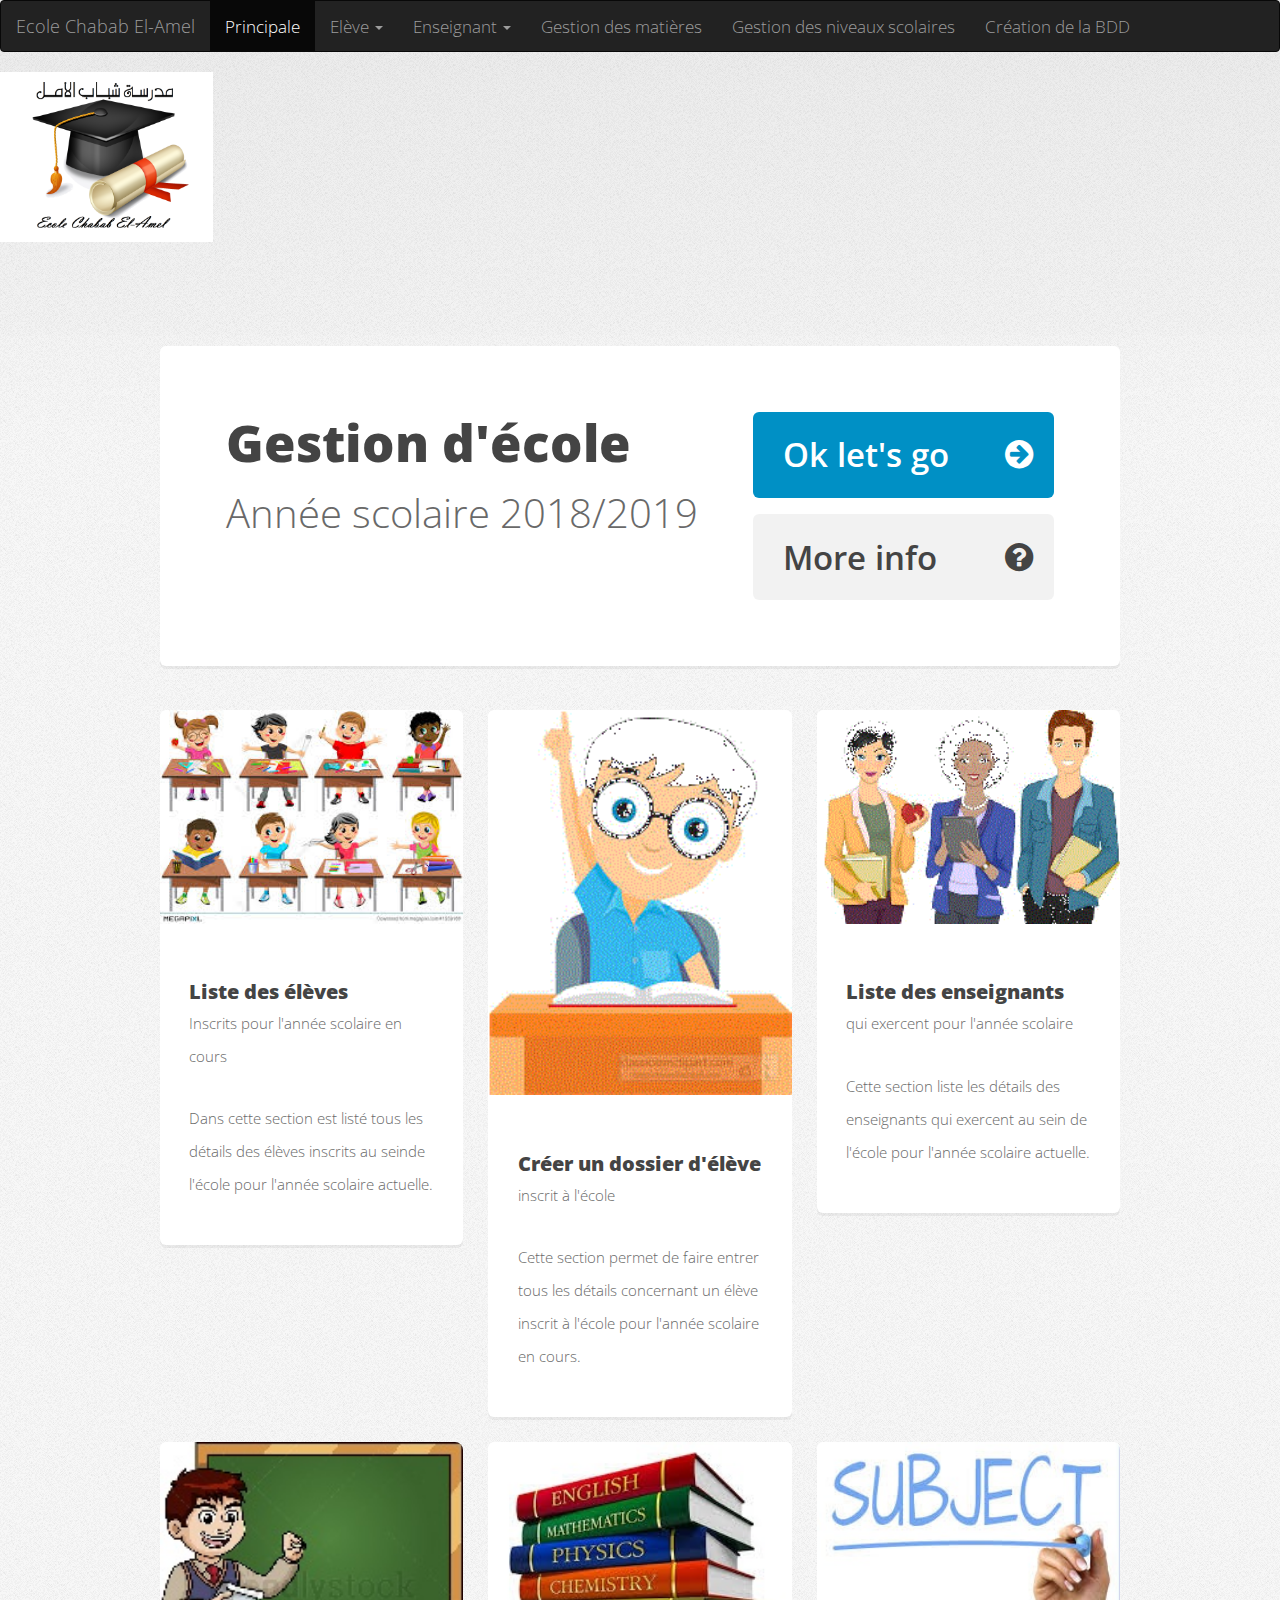
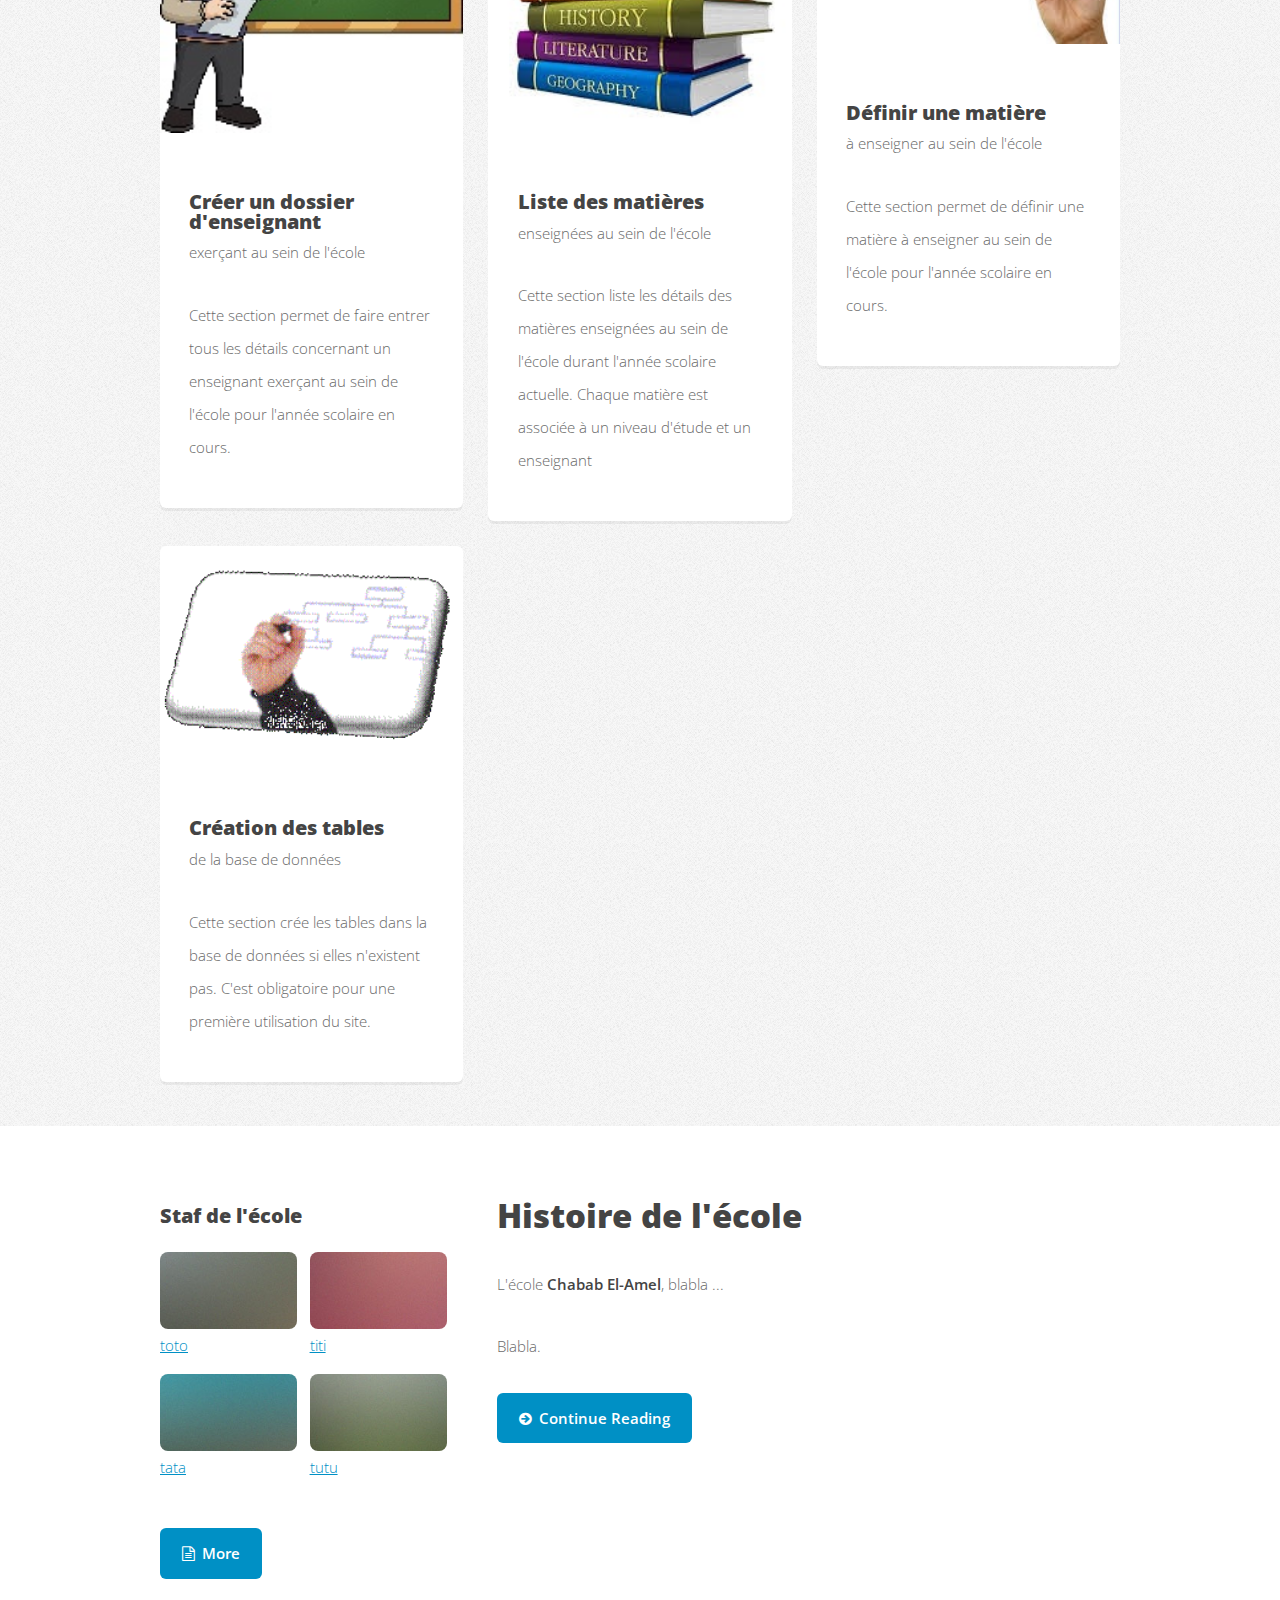
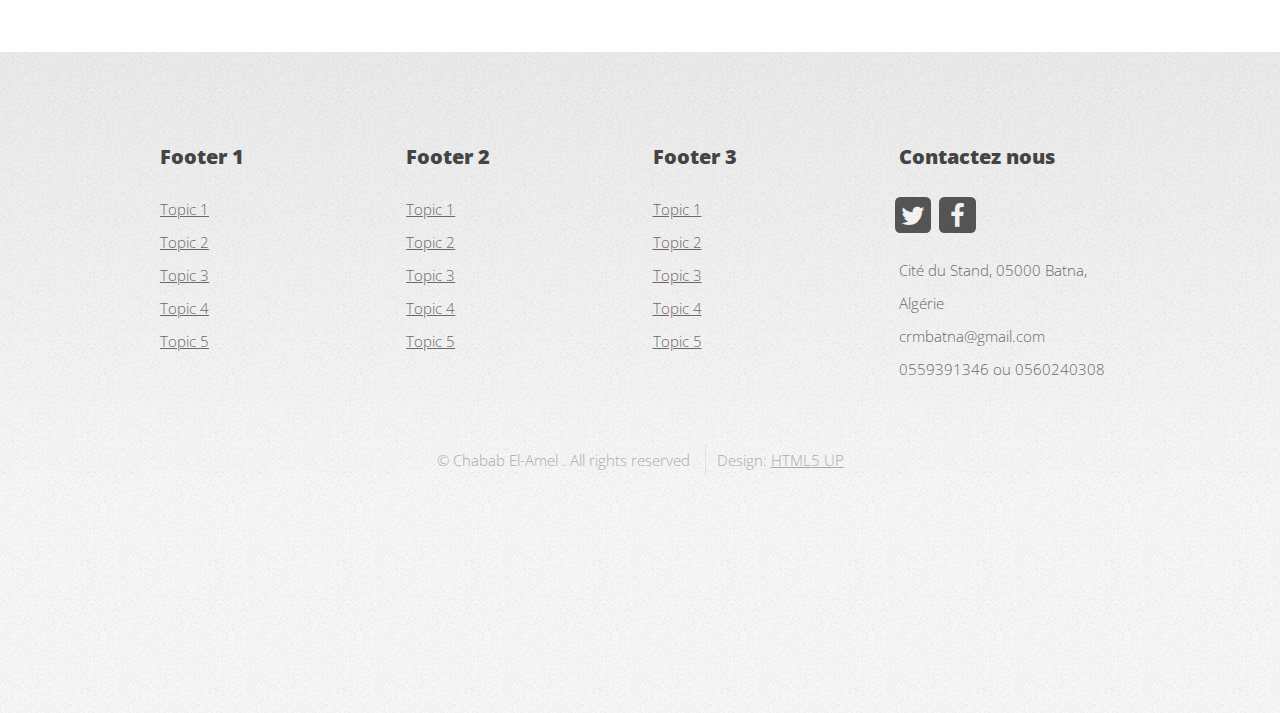
<file: WebContent/index.html>
<!DOCTYPE HTML>
<!--
	Verti by HTML5 UP
	html5up.net | @ajlkn
	Free for personal and commercial use under the CCA 3.0 license (html5up.net/license)
-->
<html>
<head>
<title>Gestion d'une école privée</title>
<meta charset="utf-8" />
<meta name="viewport"
	content="width=device-width, initial-scale=1, user-scalable=no" />
<link rel="stylesheet" href="assets/css/main.css" />

</head>
<body class="is-preload homepage">
	<div id="page-wrapper">

		<!-- Header section is defined in another file -->
		<iframe height="335px" width="100%" src="header.html" overflow="auto" name="iframe_logo"></iframe>

		<!-- Banner -->
		<div id="banner-wrapper">
			<div id="banner" class="box container">
				<div class="row">
					<div class="col-7 col-12-medium">
						<h2>Gestion d'école</h2>
						<p>Année scolaire <span id="SchoolYear">2018/2019</span></p>
					</div>
					<div class="col-5 col-12-medium">
						<ul>
							<li><a href="#"
								class="button large icon fa-arrow-circle-right">Ok let's go</a></li>
							<li><a href="#"
								class="button alt large icon fa-question-circle">More info</a></li>
						</ul>
					</div>
				</div>
			</div>
		</div>

		<!-- Features -->
		<div id="features-wrapper">
			<div class="container">
				<div class="row">
					<div class="col-4 col-12-medium">

						<!-- Box -->
						<section class="box feature">
							<a href="list_students.jsp" class="image featured"><img
								src="images/list_students.png" alt="" /></a>
							<div class="inner">
								<header>
									<h2>Liste des élèves</h2>
									<p>Inscrits pour l'année scolaire en cours</p>
								</header>
								<p>Dans cette section est listé tous les détails des
									élèves inscrits au seinde l'école pour l'année scolaire actuelle.</p>
							</div>
						</section>
					</div>
					<div class="col-4 col-12-medium">

						<!-- Box -->
						<section class="box feature">
							<a href="student.jsp" class="image featured"><img
								src="images/student.gif" alt="" /></a>
							<div class="inner">
								<header>
									<h2>Créer un dossier d'élève</h2>
									<p>inscrit à l'école</p>
								</header>
								<p>Cette section permet de faire entrer tous les détails
									concernant un élève inscrit à l'école pour l'année scolaire
									en cours.</p>
							</div>
						</section>

					</div>
					<div class="col-4 col-12-medium">
						<!-- Box -->
						<section class="box feature">
							<a href="list_teachers.jsp" class="image featured"><img
								src="images/list_teachers.gif" alt="" /></a>
							<div class="inner">
								<header>
									<h2>Liste des enseignants</h2>
									<p>qui exercent pour l'année scolaire</p>
								</header>
								<p>Cette section liste les détails des enseignants qui
									exercent au sein de l'école pour l'année scolaire actuelle.</p>
							</div>
						</section>
					</div>
					<div class="col-4 col-12-medium">

						<!-- Box -->
						<section class="box feature">
							<a href="teacher.jsp" class="image featured"><img
								src="images/teacher.jpg" alt="" /></a>
							<div class="inner">
								<header>
									<h2>Créer un dossier d'enseignant</h2>
									<p>exerçant au sein de l'école</p>
								</header>
								<p>Cette section permet de faire entrer tous les détails
									concernant un enseignant exerçant au sein de l'école pour l'année scolaire en cours.</p>
							</div>
						</section>

					</div>
										<div class="col-4 col-12-medium">
						<!-- Box -->
						<section class="box feature">
							<a href="list_subjects.jsp" class="image featured"><img
								src="images/list_subjects.jpg" alt="" /></a>
							<div class="inner">
								<header>
									<h2>Liste des matières</h2>
									<p>enseignées au sein de l'école</p>
								</header>
								<p>Cette section liste les détails des matières enseignées au sein de l'école durant l'année scolaire actuelle. Chaque matière est associée à un niveau d'étude et un enseignant</p>
							</div>
						</section>
					</div>
					<div class="col-4 col-12-medium">

						<!-- Box -->
						<section class="box feature">
							<a href="subject.jsp" class="image featured"><img
								src="images/subject.jpg" alt="" /></a>
							<div class="inner">
								<header>
									<h2>Définir une matière</h2>
									<p>à enseigner au sein de l'école</p>
								</header>
								<p>Cette section permet de définir une matière à enseigner au sein de l'école pour l'année scolaire en cours.</p>
							</div>
						</section>

					</div>
					
					<div class="col-4 col-12-medium">

						<!-- Box -->
						<section class="box feature">
							<a href="create_tables.jsp" class="image featured"><img
								src="images/tables.gif" alt="" /></a>
							<div class="inner">
								<header>
									<h2>Création des tables</h2>
									<p>de la base de données</p>
								</header>
								<p>Cette section crée les tables dans la base de données si
									elles n'existent pas. C'est obligatoire pour une première utilisation
									du site.</p>
							</div>
						</section>

					</div>
				</div>
			</div>
		</div>

		<!-- Main -->
		<div id="main-wrapper">
			<div class="container">
				<div class="row gtr-200">
					<div class="col-4 col-12-medium">

						<!-- Sidebar -->
						<div id="sidebar">
							<section class="widget thumbnails">
								<h3>Staf de l'école</h3>
								<div class="grid">
									<div class="row gtr-50">
										<div class="col-6">
											<a href="#" class="image fit"><img src="images/pic04.jpg"
												alt="" />toto</a>
										</div>
										<div class="col-6">
											<a href="#" class="image fit"><img src="images/pic05.jpg"
												alt="" />titi</a>
										</div>
										<div class="col-6">
											<a href="#" class="image fit"><img src="images/pic06.jpg"
												alt="" />tata</a>
										</div>
										<div class="col-6">
											<a href="#" class="image fit"><img src="images/pic07.jpg"
												alt="" />tutu</a>
										</div>
									</div>
								</div>
								<a href="#" class="button icon fa-file-text-o">More</a>
							</section>
						</div>

					</div>
					<div class="col-8 col-12-medium imp-medium">

						<!-- Content -->
						<div id="content">
							<section class="last">
								<h2>Histoire de l'école</h2>
								<p>
									L'école <strong>Chabab El-Amel</strong>, blabla ...
								</p>
								<p>Blabla.</p>
								<a href="#" class="button icon fa-arrow-circle-right">Continue
									Reading</a>
							</section>
						</div>

					</div>
				</div>
			</div>
		</div>

		<!-- Footer section is defined in another file -->
		<iframe height="650px" width="100%" src="footer.html" name="iframe_footer"></iframe>

	</div>

	<!-- Scripts -->

	<script src="assets/js/jquery.min.js"></script>
	<script src="assets/js/jquery.dropotron.min.js"></script>
	<script src="assets/js/browser.min.js"></script>
	<script src="assets/js/breakpoints.min.js"></script>
	<script src="assets/js/util.js"></script>
	<script src="assets/js/main.js"></script>

</body>
</html>
</file>
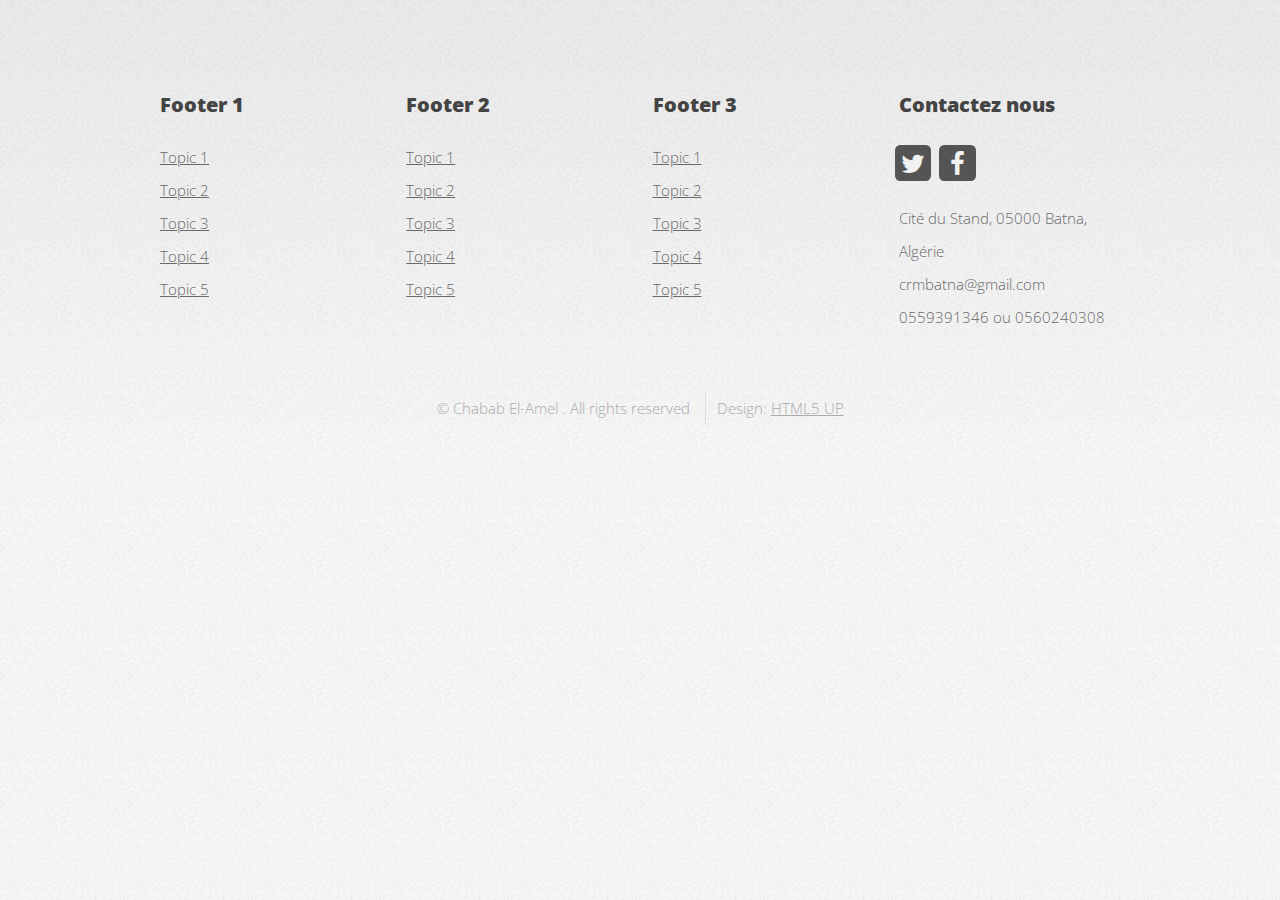
<file: WebContent/footer.html>
<!DOCTYPE HTML>
<!--
	Verti by HTML5 UP
	html5up.net | @ajlkn
	Free for personal and commercial use under the CCA 3.0 license (html5up.net/license)
-->
<html>
<head>
<title>Gestion d'une école privée</title>
<meta charset="utf-8" />
<meta name="viewport"
	content="width=device-width, initial-scale=1, user-scalable=no" />
<link rel="stylesheet" href="assets/css/main.css" />

</head>
<body class="is-preload homepage">
	<div id="page-wrapper">

		<!-- Footer -->
		<div id="footer-wrapper">
			<footer id="footer" class="container">
				<div class="row">
					<div class="col-3 col-6-medium col-12-small">

						<!-- Links -->
						<section class="widget links">
							<h3>Footer 1</h3>
							<ul class="style2">
								<li><a href="#">Topic 1</a></li>
								<li><a href="#">Topic 2</a></li>
								<li><a href="#">Topic 3</a></li>
								<li><a href="#">Topic 4</a></li>
								<li><a href="#">Topic 5</a></li>
							</ul>
						</section>
					</div>
					<div class="col-3 col-6-medium col-12-small">

						<!-- Links -->
							<section class="widget links">
							<h3>Footer 2</h3>
							<ul class="style2">
								<li><a href="#">Topic 1</a></li>
								<li><a href="#">Topic 2</a></li>
								<li><a href="#">Topic 3</a></li>
								<li><a href="#">Topic 4</a></li>
								<li><a href="#">Topic 5</a></li>
							</ul>
						</section>
					</div>
					<div class="col-3 col-6-medium col-12-small">

						<!-- Links -->
						<section class="widget links">
							<h3>Footer 3</h3>
							<ul class="style2">
								<li><a href="#">Topic 1</a></li>
								<li><a href="#">Topic 2</a></li>
								<li><a href="#">Topic 3</a></li>
								<li><a href="#">Topic 4</a></li>
								<li><a href="#">Topic 5</a></li>
							</ul>
						</section>
					</div>
					<div class="col-3 col-6-medium col-12-small">

						<!-- Contact -->
						<section class="widget contact last">
							<h3>Contactez nous</h3>
							<ul>
								<li><a id="SchoolTwitter" href="#" class="icon fa-twitter"><span
										class="label">Twitter</span></a></li>
								<li><a id="SchoolFacebook" href="#" class="icon fa-facebook"><span
										class="label">Facebook</span></a></li>
							</ul>
							<p>
								<span id="SchoolAdress">addresse</span><br /> 
								<span id="SchoolEmail">email</span><br />
								<span id="SchoolPhone">phone</span>
							</p>
						</section>

					</div>
				</div>
				<div class="row">
					<div class="col-12">
						<div id="copyright">
							<ul class="menu">
								<li>&copy; <span id="SchoolNameAbbreviation">school</span>. All rights reserved</li>
								<li>Design: <a href="http://html5up.net">HTML5 UP</a></li>
							</ul>
						</div>
					</div>
				</div>
			</footer>
		</div>

	</div>

	<!-- Scripts -->

	<script src="assets/js/readConfigFooter.js"></script>
	
</body>
</html>
</file>
<file: WebContent/assets/css/main.css>
@import url("font-awesome.min.css");
@import url("https://fonts.googleapis.com/css?family=Oleo+Script:400|Open+Sans:300,300italic,600,600italic,800");

/*
	Verti by HTML5 UP
	html5up.net | @ajlkn
	Free for personal and commercial use under the CCA 3.0 license (html5up.net/license)
*/

html, body, div, span, applet, object,
iframe, h1, h2, h3, h4, h5, h6, p, blockquote,
pre, a, abbr, acronym, address, big, cite,
code, del, dfn, em, img, ins, kbd, q, s, samp,
small, strike, strong, sub, sup, tt, var, b,
u, i, center, dl, dt, dd, ol, ul, li, fieldset,
form, label, legend, table, caption, tbody,
tfoot, thead, tr, th, td, article, aside,
canvas, details, embed, figure, figcaption,
footer, header, hgroup, menu, nav, output, ruby,
section, summary, time, mark, audio, video {
	margin: 0;
	padding: 0;
	border: 0;
	font-size: 100%;
	font: inherit;
	vertical-align: baseline;}

article, aside, details, figcaption, figure,
footer, header, hgroup, menu, nav, section {
	display: block;}

body {
	line-height: 1;
}

ol, ul {
	list-style: none;
}

blockquote, q {
	quotes: none;
}

	blockquote:before, blockquote:after, q:before, q:after {
		content: '';
		content: none;
	}

table {
	border-collapse: collapse;
	border-spacing: 0;
}

body {
	-webkit-text-size-adjust: none;
}

mark {
	background-color: transparent;
	color: inherit;
}

input::-moz-focus-inner {
	border: 0;
	padding: 0;
}

input, select, textarea {
	-moz-appearance: none;
	-webkit-appearance: none;
	-ms-appearance: none;
	appearance: none;
}

/* Basic */

	@-ms-viewport {
		width: device-width;
	}

	html {
		box-sizing: border-box;
	}

	*, *:before, *:after {
		box-sizing: inherit;
	}

	body {
		background-image: -moz-linear-gradient(top, rgba(0, 0, 0, 0.05), rgba(0, 0, 0, 0)), url("images/bg01.png");
		background-image: -webkit-linear-gradient(top, rgba(0, 0, 0, 0.05), rgba(0, 0, 0, 0)), url("images/bg01.png");
		background-image: -ms-linear-gradient(top, rgba(0, 0, 0, 0.05), rgba(0, 0, 0, 0)), url("images/bg01.png");
		background-image: linear-gradient(top, rgba(0, 0, 0, 0.05), rgba(0, 0, 0, 0)), url("images/bg01.png");
		background-color: #f7f7f7;
		background-position: top left, top left;
		background-repeat: repeat-x, repeat;
		background-size: 100% 30em, auto;
		font-family: 'Open Sans', sans-serif;
		font-size: 13pt;
		color: #696969;
		font-weight: 300;
		line-height: 2.25em;
	}

		body.is-preload *, body.is-preload *:before, body.is-preload *:after {
			-moz-animation: none !important;
			-webkit-animation: none !important;
			-ms-animation: none !important;
			animation: none !important;
			-moz-transition: none !important;
			-webkit-transition: none !important;
			-ms-transition: none !important;
			transition: none !important;
		}

	input, select, textarea {
		font-family: 'Open Sans', sans-serif;
		font-size: 13pt;
		color: #696969;
		font-weight: 300;
		line-height: 2.25em;
	}

	a {
		color: #0090c5;
		text-decoration: underline;
	}

		a:hover {
			text-decoration: none;
		}

	h1, h2, h3, h4, h5, h6 {
		color: #444;
		font-weight: 800;
	}

		h1 a, h2 a, h3 a, h4 a, h5 a, h6 a {
			color: inherit;
			text-decoration: none;
			outline: 0;
		}

	h2 {
		font-size: 2.25em;
		margin: 0 0 1.1em 0;
		line-height: 1em;
	}

	h3 {
		font-size: 1.35em;
		margin: 0 0 1em 0;
	}

	b, strong {
		font-weight: 600;
		color: #444;
	}

	i, em {
		font-style: italic;
	}

	br.clear {
		clear: both;
	}

	sub {
		position: relative;
		top: 0.5em;
		font-size: 0.8em;
	}

	sup {
		position: relative;
		top: -0.5em;
		font-size: 0.8em;
	}

	hr {
		border: 0;
		border-top: solid 1px #eee;
	}

	blockquote {
		border-left: solid 0.5em #eee;
		padding: 1em 0 1em 2em;
		font-style: italic;
	}

	p, ul, ol, dl, table {
		margin-bottom: 2em;
	}

/* Container */

	.container {
		margin: 0 auto;
		max-width: 100%;
		width: 1400px;
	}

		@media screen and (max-width: 1680px) {

			.container {
				width: 1200px;
			}

		}

		@media screen and (max-width: 1280px) {

			.container {
				width: 960px;
			}

		}

		@media screen and (max-width: 980px) {

			.container {
				width: 90%;
			}

		}

		@media screen and (max-width: 736px) {

			.container {
				width: 100%;
			}

		}

/* Row */

	.row {
		display: flex;
		flex-wrap: wrap;
		box-sizing: border-box;
		align-items: stretch;
	}

		.row > * {
			box-sizing: border-box;
		}

		.row.gtr-uniform > * > :last-child {
			margin-bottom: 0;
		}

		.row.aln-left {
			justify-content: flex-start;
		}

		.row.aln-center {
			justify-content: center;
		}

		.row.aln-right {
			justify-content: flex-end;
		}

		.row.aln-top {
			align-items: flex-start;
		}

		.row.aln-middle {
			align-items: center;
		}

		.row.aln-bottom {
			align-items: flex-end;
		}

		.row > .imp {
			order: -1;
		}

		.row > .col-1 {
			width: 8.3333333333%;
		}

		.row > .off-1 {
			margin-left: 8.3333333333%;
		}

		.row > .col-2 {
			width: 16.6666666667%;
		}

		.row > .off-2 {
			margin-left: 16.6666666667%;
		}

		.row > .col-3 {
			width: 25%;
		}

		.row > .off-3 {
			margin-left: 25%;
		}

		.row > .col-4 {
			width: 33.3333333333%;
		}

		.row > .off-4 {
			margin-left: 33.3333333333%;
		}

		.row > .col-5 {
			width: 41.6666666667%;
		}

		.row > .off-5 {
			margin-left: 41.6666666667%;
		}

		.row > .col-6 {
			width: 50%;
		}

		.row > .off-6 {
			margin-left: 50%;
		}

		.row > .col-7 {
			width: 58.3333333333%;
		}

		.row > .off-7 {
			margin-left: 58.3333333333%;
		}

		.row > .col-8 {
			width: 66.6666666667%;
		}

		.row > .off-8 {
			margin-left: 66.6666666667%;
		}

		.row > .col-9 {
			width: 75%;
		}

		.row > .off-9 {
			margin-left: 75%;
		}

		.row > .col-10 {
			width: 83.3333333333%;
		}

		.row > .off-10 {
			margin-left: 83.3333333333%;
		}

		.row > .col-11 {
			width: 91.6666666667%;
		}

		.row > .off-11 {
			margin-left: 91.6666666667%;
		}

		.row > .col-12 {
			width: 100%;
		}

		.row > .off-12 {
			margin-left: 100%;
		}

		.row.gtr-0 {
			margin-top: 0px;
			margin-left: 0px;
		}

			.row.gtr-0 > * {
				padding: 0px 0 0 0px;
			}

			.row.gtr-0.gtr-uniform {
				margin-top: 0px;
			}

				.row.gtr-0.gtr-uniform > * {
					padding-top: 0px;
				}

		.row.gtr-25 {
			margin-top: -10px;
			margin-left: -10px;
		}

			.row.gtr-25 > * {
				padding: 10px 0 0 10px;
			}

			.row.gtr-25.gtr-uniform {
				margin-top: -10px;
			}

				.row.gtr-25.gtr-uniform > * {
					padding-top: 10px;
				}

		.row.gtr-50 {
			margin-top: -20px;
			margin-left: -20px;
		}

			.row.gtr-50 > * {
				padding: 20px 0 0 20px;
			}

			.row.gtr-50.gtr-uniform {
				margin-top: -20px;
			}

				.row.gtr-50.gtr-uniform > * {
					padding-top: 20px;
				}

		.row {
			margin-top: -40px;
			margin-left: -40px;
		}

			.row > * {
				padding: 40px 0 0 40px;
			}

			.row.gtr-uniform {
				margin-top: -40px;
			}

				.row.gtr-uniform > * {
					padding-top: 40px;
				}

		.row.gtr-150 {
			margin-top: -60px;
			margin-left: -60px;
		}

			.row.gtr-150 > * {
				padding: 60px 0 0 60px;
			}

			.row.gtr-150.gtr-uniform {
				margin-top: -60px;
			}

				.row.gtr-150.gtr-uniform > * {
					padding-top: 60px;
				}

		.row.gtr-200 {
			margin-top: -80px;
			margin-left: -80px;
		}

			.row.gtr-200 > * {
				padding: 80px 0 0 80px;
			}

			.row.gtr-200.gtr-uniform {
				margin-top: -80px;
			}

				.row.gtr-200.gtr-uniform > * {
					padding-top: 80px;
				}

		@media screen and (max-width: 1680px) {

			.row {
				display: flex;
				flex-wrap: wrap;
				box-sizing: border-box;
				align-items: stretch;
			}

				.row > * {
					box-sizing: border-box;
				}

				.row.gtr-uniform > * > :last-child {
					margin-bottom: 0;
				}

				.row.aln-left {
					justify-content: flex-start;
				}

				.row.aln-center {
					justify-content: center;
				}

				.row.aln-right {
					justify-content: flex-end;
				}

				.row.aln-top {
					align-items: flex-start;
				}

				.row.aln-middle {
					align-items: center;
				}

				.row.aln-bottom {
					align-items: flex-end;
				}

				.row > .imp-xlarge {
					order: -1;
				}

				.row > .col-1-xlarge {
					width: 8.3333333333%;
				}

				.row > .off-1-xlarge {
					margin-left: 8.3333333333%;
				}

				.row > .col-2-xlarge {
					width: 16.6666666667%;
				}

				.row > .off-2-xlarge {
					margin-left: 16.6666666667%;
				}

				.row > .col-3-xlarge {
					width: 25%;
				}

				.row > .off-3-xlarge {
					margin-left: 25%;
				}

				.row > .col-4-xlarge {
					width: 33.3333333333%;
				}

				.row > .off-4-xlarge {
					margin-left: 33.3333333333%;
				}

				.row > .col-5-xlarge {
					width: 41.6666666667%;
				}

				.row > .off-5-xlarge {
					margin-left: 41.6666666667%;
				}

				.row > .col-6-xlarge {
					width: 50%;
				}

				.row > .off-6-xlarge {
					margin-left: 50%;
				}

				.row > .col-7-xlarge {
					width: 58.3333333333%;
				}

				.row > .off-7-xlarge {
					margin-left: 58.3333333333%;
				}

				.row > .col-8-xlarge {
					width: 66.6666666667%;
				}

				.row > .off-8-xlarge {
					margin-left: 66.6666666667%;
				}

				.row > .col-9-xlarge {
					width: 75%;
				}

				.row > .off-9-xlarge {
					margin-left: 75%;
				}

				.row > .col-10-xlarge {
					width: 83.3333333333%;
				}

				.row > .off-10-xlarge {
					margin-left: 83.3333333333%;
				}

				.row > .col-11-xlarge {
					width: 91.6666666667%;
				}

				.row > .off-11-xlarge {
					margin-left: 91.6666666667%;
				}

				.row > .col-12-xlarge {
					width: 100%;
				}

				.row > .off-12-xlarge {
					margin-left: 100%;
				}

				.row.gtr-0 {
					margin-top: 0px;
					margin-left: 0px;
				}

					.row.gtr-0 > * {
						padding: 0px 0 0 0px;
					}

					.row.gtr-0.gtr-uniform {
						margin-top: 0px;
					}

						.row.gtr-0.gtr-uniform > * {
							padding-top: 0px;
						}

				.row.gtr-25 {
					margin-top: -10px;
					margin-left: -10px;
				}

					.row.gtr-25 > * {
						padding: 10px 0 0 10px;
					}

					.row.gtr-25.gtr-uniform {
						margin-top: -10px;
					}

						.row.gtr-25.gtr-uniform > * {
							padding-top: 10px;
						}

				.row.gtr-50 {
					margin-top: -20px;
					margin-left: -20px;
				}

					.row.gtr-50 > * {
						padding: 20px 0 0 20px;
					}

					.row.gtr-50.gtr-uniform {
						margin-top: -20px;
					}

						.row.gtr-50.gtr-uniform > * {
							padding-top: 20px;
						}

				.row {
					margin-top: -40px;
					margin-left: -40px;
				}

					.row > * {
						padding: 40px 0 0 40px;
					}

					.row.gtr-uniform {
						margin-top: -40px;
					}

						.row.gtr-uniform > * {
							padding-top: 40px;
						}

				.row.gtr-150 {
					margin-top: -60px;
					margin-left: -60px;
				}

					.row.gtr-150 > * {
						padding: 60px 0 0 60px;
					}

					.row.gtr-150.gtr-uniform {
						margin-top: -60px;
					}

						.row.gtr-150.gtr-uniform > * {
							padding-top: 60px;
						}

				.row.gtr-200 {
					margin-top: -80px;
					margin-left: -80px;
				}

					.row.gtr-200 > * {
						padding: 80px 0 0 80px;
					}

					.row.gtr-200.gtr-uniform {
						margin-top: -80px;
					}

						.row.gtr-200.gtr-uniform > * {
							padding-top: 80px;
						}

		}

		@media screen and (max-width: 1280px) {

			.row {
				display: flex;
				flex-wrap: wrap;
				box-sizing: border-box;
				align-items: stretch;
			}

				.row > * {
					box-sizing: border-box;
				}

				.row.gtr-uniform > * > :last-child {
					margin-bottom: 0;
				}

				.row.aln-left {
					justify-content: flex-start;
				}

				.row.aln-center {
					justify-content: center;
				}

				.row.aln-right {
					justify-content: flex-end;
				}

				.row.aln-top {
					align-items: flex-start;
				}

				.row.aln-middle {
					align-items: center;
				}

				.row.aln-bottom {
					align-items: flex-end;
				}

				.row > .imp-large {
					order: -1;
				}

				.row > .col-1-large {
					width: 8.3333333333%;
				}

				.row > .off-1-large {
					margin-left: 8.3333333333%;
				}

				.row > .col-2-large {
					width: 16.6666666667%;
				}

				.row > .off-2-large {
					margin-left: 16.6666666667%;
				}

				.row > .col-3-large {
					width: 25%;
				}

				.row > .off-3-large {
					margin-left: 25%;
				}

				.row > .col-4-large {
					width: 33.3333333333%;
				}

				.row > .off-4-large {
					margin-left: 33.3333333333%;
				}

				.row > .col-5-large {
					width: 41.6666666667%;
				}

				.row > .off-5-large {
					margin-left: 41.6666666667%;
				}

				.row > .col-6-large {
					width: 50%;
				}

				.row > .off-6-large {
					margin-left: 50%;
				}

				.row > .col-7-large {
					width: 58.3333333333%;
				}

				.row > .off-7-large {
					margin-left: 58.3333333333%;
				}

				.row > .col-8-large {
					width: 66.6666666667%;
				}

				.row > .off-8-large {
					margin-left: 66.6666666667%;
				}

				.row > .col-9-large {
					width: 75%;
				}

				.row > .off-9-large {
					margin-left: 75%;
				}

				.row > .col-10-large {
					width: 83.3333333333%;
				}

				.row > .off-10-large {
					margin-left: 83.3333333333%;
				}

				.row > .col-11-large {
					width: 91.6666666667%;
				}

				.row > .off-11-large {
					margin-left: 91.6666666667%;
				}

				.row > .col-12-large {
					width: 100%;
				}

				.row > .off-12-large {
					margin-left: 100%;
				}

				.row.gtr-0 {
					margin-top: 0px;
					margin-left: 0px;
				}

					.row.gtr-0 > * {
						padding: 0px 0 0 0px;
					}

					.row.gtr-0.gtr-uniform {
						margin-top: 0px;
					}

						.row.gtr-0.gtr-uniform > * {
							padding-top: 0px;
						}

				.row.gtr-25 {
					margin-top: -6.25px;
					margin-left: -6.25px;
				}

					.row.gtr-25 > * {
						padding: 6.25px 0 0 6.25px;
					}

					.row.gtr-25.gtr-uniform {
						margin-top: -6.25px;
					}

						.row.gtr-25.gtr-uniform > * {
							padding-top: 6.25px;
						}

				.row.gtr-50 {
					margin-top: -12.5px;
					margin-left: -12.5px;
				}

					.row.gtr-50 > * {
						padding: 12.5px 0 0 12.5px;
					}

					.row.gtr-50.gtr-uniform {
						margin-top: -12.5px;
					}

						.row.gtr-50.gtr-uniform > * {
							padding-top: 12.5px;
						}

				.row {
					margin-top: -25px;
					margin-left: -25px;
				}

					.row > * {
						padding: 25px 0 0 25px;
					}

					.row.gtr-uniform {
						margin-top: -25px;
					}

						.row.gtr-uniform > * {
							padding-top: 25px;
						}

				.row.gtr-150 {
					margin-top: -37.5px;
					margin-left: -37.5px;
				}

					.row.gtr-150 > * {
						padding: 37.5px 0 0 37.5px;
					}

					.row.gtr-150.gtr-uniform {
						margin-top: -37.5px;
					}

						.row.gtr-150.gtr-uniform > * {
							padding-top: 37.5px;
						}

				.row.gtr-200 {
					margin-top: -50px;
					margin-left: -50px;
				}

					.row.gtr-200 > * {
						padding: 50px 0 0 50px;
					}

					.row.gtr-200.gtr-uniform {
						margin-top: -50px;
					}

						.row.gtr-200.gtr-uniform > * {
							padding-top: 50px;
						}

		}

		@media screen and (max-width: 980px) {

			.row {
				display: flex;
				flex-wrap: wrap;
				box-sizing: border-box;
				align-items: stretch;
			}

				.row > * {
					box-sizing: border-box;
				}

				.row.gtr-uniform > * > :last-child {
					margin-bottom: 0;
				}

				.row.aln-left {
					justify-content: flex-start;
				}

				.row.aln-center {
					justify-content: center;
				}

				.row.aln-right {
					justify-content: flex-end;
				}

				.row.aln-top {
					align-items: flex-start;
				}

				.row.aln-middle {
					align-items: center;
				}

				.row.aln-bottom {
					align-items: flex-end;
				}

				.row > .imp-medium {
					order: -1;
				}

				.row > .col-1-medium {
					width: 8.3333333333%;
				}

				.row > .off-1-medium {
					margin-left: 8.3333333333%;
				}

				.row > .col-2-medium {
					width: 16.6666666667%;
				}

				.row > .off-2-medium {
					margin-left: 16.6666666667%;
				}

				.row > .col-3-medium {
					width: 25%;
				}

				.row > .off-3-medium {
					margin-left: 25%;
				}

				.row > .col-4-medium {
					width: 33.3333333333%;
				}

				.row > .off-4-medium {
					margin-left: 33.3333333333%;
				}

				.row > .col-5-medium {
					width: 41.6666666667%;
				}

				.row > .off-5-medium {
					margin-left: 41.6666666667%;
				}

				.row > .col-6-medium {
					width: 50%;
				}

				.row > .off-6-medium {
					margin-left: 50%;
				}

				.row > .col-7-medium {
					width: 58.3333333333%;
				}

				.row > .off-7-medium {
					margin-left: 58.3333333333%;
				}

				.row > .col-8-medium {
					width: 66.6666666667%;
				}

				.row > .off-8-medium {
					margin-left: 66.6666666667%;
				}

				.row > .col-9-medium {
					width: 75%;
				}

				.row > .off-9-medium {
					margin-left: 75%;
				}

				.row > .col-10-medium {
					width: 83.3333333333%;
				}

				.row > .off-10-medium {
					margin-left: 83.3333333333%;
				}

				.row > .col-11-medium {
					width: 91.6666666667%;
				}

				.row > .off-11-medium {
					margin-left: 91.6666666667%;
				}

				.row > .col-12-medium {
					width: 100%;
				}

				.row > .off-12-medium {
					margin-left: 100%;
				}

				.row.gtr-0 {
					margin-top: 0px;
					margin-left: 0px;
				}

					.row.gtr-0 > * {
						padding: 0px 0 0 0px;
					}

					.row.gtr-0.gtr-uniform {
						margin-top: 0px;
					}

						.row.gtr-0.gtr-uniform > * {
							padding-top: 0px;
						}

				.row.gtr-25 {
					margin-top: -6.25px;
					margin-left: -6.25px;
				}

					.row.gtr-25 > * {
						padding: 6.25px 0 0 6.25px;
					}

					.row.gtr-25.gtr-uniform {
						margin-top: -6.25px;
					}

						.row.gtr-25.gtr-uniform > * {
							padding-top: 6.25px;
						}

				.row.gtr-50 {
					margin-top: -12.5px;
					margin-left: -12.5px;
				}

					.row.gtr-50 > * {
						padding: 12.5px 0 0 12.5px;
					}

					.row.gtr-50.gtr-uniform {
						margin-top: -12.5px;
					}

						.row.gtr-50.gtr-uniform > * {
							padding-top: 12.5px;
						}

				.row {
					margin-top: -25px;
					margin-left: -25px;
				}

					.row > * {
						padding: 25px 0 0 25px;
					}

					.row.gtr-uniform {
						margin-top: -25px;
					}

						.row.gtr-uniform > * {
							padding-top: 25px;
						}

				.row.gtr-150 {
					margin-top: -37.5px;
					margin-left: -37.5px;
				}

					.row.gtr-150 > * {
						padding: 37.5px 0 0 37.5px;
					}

					.row.gtr-150.gtr-uniform {
						margin-top: -37.5px;
					}

						.row.gtr-150.gtr-uniform > * {
							padding-top: 37.5px;
						}

				.row.gtr-200 {
					margin-top: -50px;
					margin-left: -50px;
				}

					.row.gtr-200 > * {
						padding: 50px 0 0 50px;
					}

					.row.gtr-200.gtr-uniform {
						margin-top: -50px;
					}

						.row.gtr-200.gtr-uniform > * {
							padding-top: 50px;
						}

		}

		@media screen and (max-width: 736px) {

			.row {
				display: flex;
				flex-wrap: wrap;
				box-sizing: border-box;
				align-items: stretch;
			}

				.row > * {
					box-sizing: border-box;
				}

				.row.gtr-uniform > * > :last-child {
					margin-bottom: 0;
				}

				.row.aln-left {
					justify-content: flex-start;
				}

				.row.aln-center {
					justify-content: center;
				}

				.row.aln-right {
					justify-content: flex-end;
				}

				.row.aln-top {
					align-items: flex-start;
				}

				.row.aln-middle {
					align-items: center;
				}

				.row.aln-bottom {
					align-items: flex-end;
				}

				.row > .imp-small {
					order: -1;
				}

				.row > .col-1-small {
					width: 8.3333333333%;
				}

				.row > .off-1-small {
					margin-left: 8.3333333333%;
				}

				.row > .col-2-small {
					width: 16.6666666667%;
				}

				.row > .off-2-small {
					margin-left: 16.6666666667%;
				}

				.row > .col-3-small {
					width: 25%;
				}

				.row > .off-3-small {
					margin-left: 25%;
				}

				.row > .col-4-small {
					width: 33.3333333333%;
				}

				.row > .off-4-small {
					margin-left: 33.3333333333%;
				}

				.row > .col-5-small {
					width: 41.6666666667%;
				}

				.row > .off-5-small {
					margin-left: 41.6666666667%;
				}

				.row > .col-6-small {
					width: 50%;
				}

				.row > .off-6-small {
					margin-left: 50%;
				}

				.row > .col-7-small {
					width: 58.3333333333%;
				}

				.row > .off-7-small {
					margin-left: 58.3333333333%;
				}

				.row > .col-8-small {
					width: 66.6666666667%;
				}

				.row > .off-8-small {
					margin-left: 66.6666666667%;
				}

				.row > .col-9-small {
					width: 75%;
				}

				.row > .off-9-small {
					margin-left: 75%;
				}

				.row > .col-10-small {
					width: 83.3333333333%;
				}

				.row > .off-10-small {
					margin-left: 83.3333333333%;
				}

				.row > .col-11-small {
					width: 91.6666666667%;
				}

				.row > .off-11-small {
					margin-left: 91.6666666667%;
				}

				.row > .col-12-small {
					width: 100%;
				}

				.row > .off-12-small {
					margin-left: 100%;
				}

				.row.gtr-0 {
					margin-top: 0px;
					margin-left: 0px;
				}

					.row.gtr-0 > * {
						padding: 0px 0 0 0px;
					}

					.row.gtr-0.gtr-uniform {
						margin-top: 0px;
					}

						.row.gtr-0.gtr-uniform > * {
							padding-top: 0px;
						}

				.row.gtr-25 {
					margin-top: -5px;
					margin-left: -5px;
				}

					.row.gtr-25 > * {
						padding: 5px 0 0 5px;
					}

					.row.gtr-25.gtr-uniform {
						margin-top: -5px;
					}

						.row.gtr-25.gtr-uniform > * {
							padding-top: 5px;
						}

				.row.gtr-50 {
					margin-top: -10px;
					margin-left: -10px;
				}

					.row.gtr-50 > * {
						padding: 10px 0 0 10px;
					}

					.row.gtr-50.gtr-uniform {
						margin-top: -10px;
					}

						.row.gtr-50.gtr-uniform > * {
							padding-top: 10px;
						}

				.row {
					margin-top: -20px;
					margin-left: -20px;
				}

					.row > * {
						padding: 20px 0 0 20px;
					}

					.row.gtr-uniform {
						margin-top: -20px;
					}

						.row.gtr-uniform > * {
							padding-top: 20px;
						}

				.row.gtr-150 {
					margin-top: -30px;
					margin-left: -30px;
				}

					.row.gtr-150 > * {
						padding: 30px 0 0 30px;
					}

					.row.gtr-150.gtr-uniform {
						margin-top: -30px;
					}

						.row.gtr-150.gtr-uniform > * {
							padding-top: 30px;
						}

				.row.gtr-200 {
					margin-top: -40px;
					margin-left: -40px;
				}

					.row.gtr-200 > * {
						padding: 40px 0 0 40px;
					}

					.row.gtr-200.gtr-uniform {
						margin-top: -40px;
					}

						.row.gtr-200.gtr-uniform > * {
							padding-top: 40px;
						}

		}

/* Section/Article */

	section, article {
		margin-bottom: 5em;
	}

	section > :last-child,
	article > :last-child,
	section:last-child,
	article:last-child {
		margin-bottom: 0;
	}

	header {
		margin: 0 0 2em 0;
	}

		header h2, header h3 {
			margin: 0 0 0.25em 0;
		}

		header p {
			margin: 0;
		}

	footer {
		margin: 2.5em 0 0 0;
	}

/* Forms */

	form label {
		display: block;
		font-weight: 800;
		margin: 0 0 1em 0;
		font-size: 0.8em;
		color: #444;
	}

	form input[type="text"],
	form input[type="email"],
	form input[type="password"],
	form select,
	form textarea {
		-webkit-appearance: none;
		display: block;
		width: 100%;
		border-radius: 8px;
		border: solid 1px #eee;
	}

		form input[type="text"]:focus,
		form input[type="email"]:focus,
		form input[type="password"]:focus,
		form select:focus,
		form textarea:focus {
			border-color: #0090c5;
		}

	form input[type="text"],
	form input[type="email"],
	form input[type="password"] {
		line-height: 3em;
		padding: 0 1em;
	}

	form select {
		line-height: 3em;
		padding: 0 1em;
	}

	form textarea {
		min-height: 9em;
		padding: 1em;
	}

	form ::-webkit-input-placeholder {
		color: #555 !important;
	}

	form :-moz-placeholder {
		color: #555 !important;
	}

	form ::-moz-placeholder {
		color: #555 !important;
	}

	form :-ms-input-placeholder {
		color: #555 !important;
	}

	form ::-moz-focus-inner {
		border: 0;
	}

/* Tables */

	table {
		width: 100%;
	}

		table tr {
			border-top: solid 1px #eee;
		}

			table tr:first-child {
				border-top: 0;
			}

		table td {
			padding: 0.5em 1em 0.5em 1em;
		}

		table th {
			text-align: left;
			padding: 0.5em 1em 0.5em 1em;
			font-weight: 800;
			margin: 0 0 1em 0;
		}

		table thead {
			background: #404248;
			color: #fff;
		}

/* Image */

	.image {
		display: inline-block;
		outline: 0;
	}

		.image img {
			display: block;
			width: 100%;
			border-radius: 8px;
		}

		.image.fit {
			display: block;
			width: 100%;
		}

		.image.featured {
			display: block;
			width: 100%;
			margin: 0 0 2.5em 0;
		}

		.image.left {
			float: left;
			margin: 0 2em 2em 0;
		}

		.image.centered {
			display: block;
			margin: 0 0 2.5em 0;
		}

			.image.centered img {
				margin: 0 auto;
				width: auto;
			}

/* Button */

	input[type="button"],
	input[type="submit"],
	input[type="reset"],
	button,
	.button {
		-moz-transition: background-color .25s ease-in-out;
		-webkit-transition: background-color .25s ease-in-out;
		-ms-transition: background-color .25s ease-in-out;
		transition: background-color .25s ease-in-out;
		-webkit-appearance: none;
		position: relative;
		display: inline-block;
		background: #0090c5;
		color: #fff;
		text-decoration: none;
		border-radius: 6px;
		font-weight: 600;/*800;*/
		outline: 0;
		border: 0;
		cursor: pointer;
		font-size: 1em;/*1.35em;*/
		padding: 0.6em 1.5em;
	}

		input[type="button"].icon:before,
		input[type="submit"].icon:before,
		input[type="reset"].icon:before,
		button.icon:before,
		.button.icon:before {
			position: relative;
			margin-right: 0.5em;
			top: 0.05em;
		}

		input[type="button"]:hover,
		input[type="submit"]:hover,
		input[type="reset"]:hover,
		button:hover,
		.button:hover {
			background: #10a0d5;
		}

		input[type="button"]:active,
		input[type="submit"]:active,
		input[type="reset"]:active,
		button:active,
		.button:active {
			background: #20b0e5;
		}

		input[type="button"].alt,
		input[type="submit"].alt,
		input[type="reset"].alt,
		button.alt,
		.button.alt {
			background: #f1f1f1;
			background: rgba(0, 0, 0, 0.05);
			color: #444;
		}

			input[type="button"].alt:hover,
			input[type="submit"].alt:hover,
			input[type="reset"].alt:hover,
			button.alt:hover,
			.button.alt:hover {
				background: #e8e8e8;
				background: rgba(0, 0, 0, 0.085);
			}

			input[type="button"].alt:active,
			input[type="submit"].alt:active,
			input[type="reset"].alt:active,
			button.alt:active,
			.button.alt:active {
				background: #e4e4e4;
				background: rgba(0, 0, 0, 0.15);
			}

		input[type="button"].large,
		input[type="submit"].large,
		input[type="reset"].large,
		button.large,
		.button.large {
			font-size: 2.25em;
			padding: 0.8em 0.9em;
		}

/* List */

	ul {
		list-style: disc;
		padding-left: 1em;
	}

		ul li {
			padding-left: 0.5em;
		}

		ul.style2 {
			list-style: none;
			padding-left: 0;
		}

			ul.style2 li {
				padding-left: 0;
			}

	ol {
		list-style: decimal;
		padding-left: 1.25em;
	}

		ol li {
			padding-left: 0.25em;
		}

/* Actions */

	ul.actions {
		list-style: none;
		padding-left: 0;
	}

		ul.actions li {
			display: inline-block;
			padding: 0 0 0 0.25em;
			margin: 0 0 0 0.25em;
		}

			ul.actions li:first-child {
				margin-left: 0;
				padding-left: 0;
			}

/* Menu */

	ul.menu {
		list-style: none;
		padding-left: 0;
	}

		ul.menu li {
			border-left: solid 1px #e0e0e0;
			display: inline-block;
			padding: 0 0 0 0.75em;
			margin: 0 0 0 0.75em;
		}

			ul.menu li:first-child {
				border-left: 0;
				margin-left: 0;
				padding-left: 0;
			}

/* Box */

	.box {
		background: #fff;
		border-radius: 6px;
		box-shadow: 0px 3px 0px 0px rgba(0, 0, 0, 0.05);
		padding: 2em;
	}

		.box.feature {
			padding: 0;
		}

			.box.feature .inner {
				padding: 4em 2em 3em 2em;
			}

			.box.feature h2 {
				font-size: 1.35em;
			}

			.box.feature p {
				margin: 0;
			}

			.box.feature .image {
				position: relative;
				margin: 0;
			}

				.box.feature .image img {
					border-bottom-left-radius: 0;
					border-bottom-right-radius: 0;
				}

/* Icons */

	.icon {
		position: relative;
		text-decoration: none;
	}

		.icon:before {
			-moz-osx-font-smoothing: grayscale;
			-webkit-font-smoothing: antialiased;
			font-family: FontAwesome;
			font-style: normal;
			font-weight: normal;
			text-transform: none !important;
		}

		.icon > .label {
			display: none;
		}

/* Widgets */

	.widget.thumbnails .grid {
		margin: 0 0 3em 0;
	}

	.widget.thumbnails .image {
		margin: 0;
	}

	.widget.contact ul {
		list-style: none;
		padding-left: 0;
		overflow: hidden;
		position: relative;
		left: -4px;
		top: 4px;
		margin-bottom: 1.5em;
	}

		.widget.contact ul li {
			display: inline-block;
			margin-right: 0.25em;
			padding-left: 0;
		}

			.widget.contact ul li a {
				-moz-transition: background-color .25s ease-in-out;
				-webkit-transition: background-color .25s ease-in-out;
				-ms-transition: background-color .25s ease-in-out;
				transition: background-color .25s ease-in-out;
				display: inline-block;
				width: 2.5em;
				height: 2.5em;
				text-align: center;
				line-height: 2.5em;
				border-radius: 0.35em;
				outline: 0;
				opacity: 0.75;
				text-decoration: none;
				background: #222222;
			}

				.widget.contact ul li a:before {
					color: #f3f3f3;
					font-size: 1.75em;
					line-height: 1.5em;
				}

				.widget.contact ul li a:hover {
					background: #444444;
				}

				.widget.contact ul li a:active {
					background: #666666;
				}

/* Wrappers */

	#header-wrapper {
		padding: 4.5em 0 3em 0;
	}

	#features-wrapper {
		padding: 3em 0 3em 0;
	}

	#main-wrapper {
		background: #fff;
		box-shadow: 0px 3px 0px 0px rgba(0, 0, 0, 0.05);
		padding: 5em 0 5em 0;
	}

	#footer-wrapper {
		padding: 6em 0 8em 0;
	}

/* Header */

	#header {
		position: relative;
	}

/* Logo */

	#logo {
		display: inline-block;
	}

		#logo h1 {
			background: #242499;
			color: #fff;
			border-radius: 6px;
			font-family: 'Oleo Script', serif;
			font-weight: 400;
			padding: 0.25em 0.2em 0.25em 0.2em;
			font-size: 3.25em;
			letter-spacing: 0.05em;
			display: inline-block;
			vertical-align: middle;
		}

		#logo span {
			font-weight: 800;
			line-height: 4.5em;
			letter-spacing: 0.025em;
			font-size: 0.9em;
			vertical-align: middle;
			margin: 0 0 0 1.25em;
		}

/* Nav */

	#nav {
		position: absolute;
		right: 0;
		top: 0;
		font-size: 0.9em;
	}

		#nav ul {
			list-style: none;
			padding-left: 0;
		}

			#nav ul li {
				float: left;
				line-height: 4.5em;
				padding-left: 1.5em;
			}

				#nav ul li a, #nav ul li span {
					-moz-transition: background-color .25s ease-in-out;
					-webkit-transition: background-color .25s ease-in-out;
					-ms-transition: background-color .25s ease-in-out;
					transition: background-color .25s ease-in-out;
					font-weight: 800;
					letter-spacing: 0.025em;
					color: #696969;
					text-decoration: none;
					border-radius: 6px;
					padding: 0.5em 1em 0.5em 1em;
				}

				#nav ul li > ul {
					display: none;
				}

				#nav ul li:hover a, #nav ul li:hover span {
					background: #fff;
				}

				#nav ul li.active a, #nav ul li.active span {
					background: #fff;
				}

				#nav ul li.current a {
					background: #444;
					color: #fff;
				}

	.dropotron {
		background: #fff;
		letter-spacing: 0.025em;
		color: #696969;
		text-decoration: none;
		border-radius: 6px;
		padding: 0.75em 0;
		min-width: 15em;
		box-shadow: inset 0 0 0 1px rgba(0, 0, 0, 0.1), 0 0.25em 0.25em 0.1em rgba(0, 0, 0, 0.025);
		margin-top: calc(-0.75em + 1px);
		margin-left: -1px;
		list-style: none;
		padding-left: 0;
	}

		.dropotron li {
			border-top: solid 1px #eee;
			line-height: 3em;
			padding-left: 0;
		}

			.dropotron li:first-child {
				border-top: 0;
			}

			.dropotron li > a, .dropotron li > span {
				-moz-transition: color .25s ease-in-out, background-color .25s ease-in-out;
				-webkit-transition: color .25s ease-in-out, background-color .25s ease-in-out;
				-ms-transition: color .25s ease-in-out, background-color .25s ease-in-out;
				transition: color .25s ease-in-out, background-color .25s ease-in-out;
				text-decoration: none;
				color: inherit;
				display: block;
				padding: 0 1.5em;
			}

				.dropotron li > a:hover, .dropotron li > span:hover {
					background: #eee;
				}

			.dropotron li.active > a, .dropotron li.active > span {
				background: #eee;
			}

		.dropotron.level-0 {
			font-size: 0.8em;
			margin-left: 1.5em;
			margin-top: 0;
		}

			.dropotron.level-0:before {
				content: '';
				position: absolute;
				top: -0.5em;
				left: 1em;
				border-bottom: solid 0.75em #ffffff;
				border-left: solid 0.75em transparent;
				border-right: solid 0.75em transparent;
				z-index: 1;
			}

/* Banner */

	#banner {
		position: relative;
		padding: 4.5em;
	}

		#banner h2 {
			font-size: 3.5em;
			margin: 0.1em 0 0.35em 0;
		}

		#banner p {
			font-size: 2.75em;
			line-height: 1.35em;
			margin: 0;
		}

		#banner .button {
			width: 100%;
			margin-bottom: 0.5em;
		}

			#banner .button.icon:before {
				position: absolute;
				right: 0.15em;
				top: 50%;
				margin-top: -0.5em;
			}

			#banner .button.alt {
				margin-bottom: 0;
			}

		#banner ul {
			list-style: none;
			padding-left: 0;
			margin: 0 0 0 2em;
		}

			#banner ul li {
				padding-left: 0;
			}

/* Footer */

	#footer {
		margin-top: 0;
	}

		#footer a {
			color: inherit;
		}

	#copyright {
		color: #aaa;
		padding: 4em 0 0 0;
		text-align: center;
	}

		#copyright a {
			color: inherit;
		}

/* XLarge */

	@media screen and (max-width: 1680px) {

		/* Basic */

			body, input, select, textarea {
				font-size: 12pt;
			}

	}

/* Large */

	@media screen and (max-width: 1280px) {

		/* Basic */

			body, input, select, textarea {
				font-size: 11pt;
			}

	}

/* Medium */

	#navPanel, #navToggle {
		display: none;
	}

	@media screen and (max-width: 980px) {

		/* Basic */

			html, body {
				overflow-x: hidden;
			}

			body, input, select, textarea {
				font-size: 11pt;
			}

		/* Section/Article */

			section, article {
				clear: both;
				margin-bottom: 3em !important;
			}

			section.last, article.last {
				margin-bottom: 0 !important;
			}

		/* Image */

			.image.left {
				width: 25%;
				margin-bottom: 2em !important;
			}

		/* Menu */

			ul.menu li {
				display: block;
				border: 0 !important;
				padding: 0 !important;
				margin: 0 !important;
			}

		/* Actions */

			ul.actions li {
				display: block;
				padding: 0;
				margin: 1em 0 0 0;
			}

				ul.actions li:first-child {
					margin-top: 0;
				}

		/* Button */

			input[type="button"],
			input[type="submit"],
			input[type="reset"],
			button,
			.button {
				width: 100%;
				text-align: center;
				font-size: 1.35em;
				padding: 0.85em 0 !important;
			}

				input[type="button"].icon,
				input[type="submit"].icon,
				input[type="reset"].icon,
				button.icon,
				.button.icon {
					padding-right: 0.75em !important;
				}

					input[type="button"].icon:before,
					input[type="submit"].icon:before,
					input[type="reset"].icon:before,
					button.icon:before,
					.button.icon:before {
						margin-right: 0.5em;
						top: 0.05em;
					}

		/* Wrappers */

			#header-wrapper {
				padding: 3em 0 1em 0;
				text-align: center;
			}

			#footer-wrapper {
				padding: 6em 0 4em 0;
			}

		/* Header */

			#header {
				margin: 0 auto;
			}

		/* Logo */

			#logo span {
				display: block;
				margin: 0;
			}

		/* Nav */

			#nav {
				display: none;
			}

		/* Banner */

			#banner {
				padding: 4.5em 3em;
				text-align: center;
			}

				#banner ul {
					margin: 2em 0 0 0;
				}

				#banner .button.icon:before {
					position: relative;
					right: auto;
					top: auto;
				}

		/* Content */

			#content {
				border-bottom: solid 1px #e8e8e8;
				padding-bottom: 4em;
				margin-bottom: 0 !important;
			}

				#content > :last-child {
					margin-bottom: 0 !important;
				}

			#sidebar > :last-child {
				margin-bottom: 0 !important;
			}

		/* Footer */

			#copyright {
				padding: 0;
			}

		/* Nav */

			#page-wrapper {
				-moz-backface-visibility: hidden;
				-webkit-backface-visibility: hidden;
				-ms-backface-visibility: hidden;
				backface-visibility: hidden;
				-moz-transition: -moz-transform 0.5s ease;
				-webkit-transition: -webkit-transform 0.5s ease;
				-ms-transition: -ms-transform 0.5s ease;
				transition: transform 0.5s ease;
				padding-bottom: 1px;
			}

			#navToggle {
				-moz-backface-visibility: hidden;
				-webkit-backface-visibility: hidden;
				-ms-backface-visibility: hidden;
				backface-visibility: hidden;
				-moz-transition: -moz-transform 0.5s ease;
				-webkit-transition: -webkit-transform 0.5s ease;
				-ms-transition: -ms-transform 0.5s ease;
				transition: transform 0.5s ease;
				display: block;
				height: 44px;
				left: 0;
				position: fixed;
				top: 0;
				width: 100%;
				z-index: 10001;
			}

				#navToggle .toggle {
					width: 70px;
					height: 50px;
					opacity: 0.35;
				}

					#navToggle .toggle:before {
						display: inline-block;
						font-family: FontAwesome;
						text-decoration: none;
						font-style: normal;
						font-weight: normal;
						-webkit-font-smoothing: antialiased;
						-moz-osx-font-smoothing: grayscale;
						position: absolute;
						left: 6px;
						top: 6px;
						background: rgba(0, 0, 0, 0.5);
						width: 58px;
						height: 38px;
						border-radius: 6px;
						content: '\f0c9';
						color: #fff;
						text-align: center;
						line-height: 38px;
						font-size: 20px;
					}

					#navToggle .toggle:active {
						opacity: 0.75;
					}

			#navPanel {
				-moz-backface-visibility: hidden;
				-webkit-backface-visibility: hidden;
				-ms-backface-visibility: hidden;
				backface-visibility: hidden;
				-moz-transform: translateX(-275px);
				-webkit-transform: translateX(-275px);
				-ms-transform: translateX(-275px);
				transform: translateX(-275px);
				-moz-transition: -moz-transform 0.5s ease;
				-webkit-transition: -webkit-transform 0.5s ease;
				-ms-transition: -ms-transform 0.5s ease;
				transition: transform 0.5s ease;
				display: block;
				height: 100%;
				left: 0;
				overflow-y: auto;
				position: fixed;
				top: 0;
				width: 275px;
				z-index: 10002;
				background: #fff;
				box-shadow: inset -3px 0px 0px 0px #dfdfdf;
				padding: 0 23px 0 20px;
			}

				#navPanel .link {
					display: block;
					text-decoration: none;
					height: 54px;
					line-height: 54px;
					border-top: solid 1px #e8e8e8;
					color: #696969;
				}

					#navPanel .link:first-child {
						border-top: 0;
					}

				#navPanel .indent-1 {
					display: inline-block;
					width: 1em;
				}

				#navPanel .indent-2 {
					display: inline-block;
					width: 2em;
				}

				#navPanel .indent-3 {
					display: inline-block;
					width: 3em;
				}

				#navPanel .indent-4 {
					display: inline-block;
					width: 4em;
				}

				#navPanel .indent-5 {
					display: inline-block;
					width: 5em;
				}

				#navPanel .depth-0 {
					color: #444;
					font-weight: 800;
				}

			body.navPanel-visible #page-wrapper {
				-moz-transform: translateX(275px);
				-webkit-transform: translateX(275px);
				-ms-transform: translateX(275px);
				transform: translateX(275px);
			}

			body.navPanel-visible #navToggle {
				-moz-transform: translateX(275px);
				-webkit-transform: translateX(275px);
				-ms-transform: translateX(275px);
				transform: translateX(275px);
			}

			body.navPanel-visible #navPanel {
				-moz-transform: translateX(0);
				-webkit-transform: translateX(0);
				-ms-transform: translateX(0);
				transform: translateX(0);
			}

	}

/* Small */

	@media screen and (max-width: 736px) {

		/* Basic */

			body, input, select, textarea {
				line-height: 2em;
			}

			h2, h3, h4, h5, h6 {
				font-size: 13pt;
				margin: 0 0 1em 0;
			}

		/* Section/Article */

			section, article {
				clear: both;
				margin-bottom: 3em !important;
			}

				section.last, article.last {
					margin-bottom: 0 !important;
				}

		/* Image */

			.image.left {
				width: 25%;
				margin-bottom: 2em !important;
			}

		/* Menu */

			ul.menu li {
				display: block;
				border: 0 !important;
				padding: 0 !important;
				margin: 0 !important;
			}

		/* Actions */

			ul.actions li {
				display: block;
				padding: 0;
				margin: 1em 0 0 0;
			}

				ul.actions li:first-child {
					margin-top: 0;
				}

		/* Button */

			input[type="button"],
			input[type="submit"],
			input[type="reset"],
			button,
			.button {
				width: 100%;
				text-align: center;
				font-size: 1.25em !important;
				padding: 0.65em 0 !important;
			}

				input[type="button"].icon,
				input[type="submit"].icon,
				input[type="reset"].icon,
				button.icon,
				.button.icon {
					padding-right: 0.75em !important;
				}

					input[type="button"].icon:before,
					input[type="submit"].icon:before,
					input[type="reset"].icon:before,
					button.icon:before,
					.button.icon:before {
						margin-right: 0.5em;
						top: 0.05em;
					}

		/* Box */

			.box {
				padding: 15px 15px 15px 15px;
				margin: 0;
			}

				.box.feature {
					margin: 20px 0 0 0 !important;
					padding: 0;
				}

					.box.feature .inner {
						padding: 30px 15px 30px 15px;
					}

					.box.feature p {
						margin: 0;
					}

					.box.feature .image {
						position: relative;
						margin: 0;
					}

						.box.feature .image img {
							border-bottom-left-radius: 0;
							border-bottom-right-radius: 0;
						}

		/* Widgets */

			.widget.thumbnails .image {
				margin: 0;
			}

			.widget.thumbnails .x {
				padding: 1em 0.5em 0 0;
			}

			.widget.thumbnails .y {
				padding: 1em 0 0 0.5em;
			}

			.widget.thumbnails .row:first-child .x, .widget.thumbnails .row:first-child .y {
				padding-top: 0;
			}

		/* Wrappers */

			#header-wrapper {
				padding: 3em 0 1.5em 0;
			}

			#banner-wrapper {
				padding: 0 15px 0 15px;
			}

			#features-wrapper {
				padding: 0 15px 40px 15px;
			}

			#main-wrapper, #footer-wrapper {
				padding: 40px 30px 40px 30px;
			}

		/* Logo */

			#logo h1 {
				font-size: 2.75em;
				padding: 0.2em 0.275em;
			}

			#logo span {
				line-height: 3em;
			}

		/* Banner */

			#banner {
				text-align: center;
				padding: 15px 15px 15px 15px;
				margin: 0 auto !important;
			}

				#banner h2 {
					font-size: 2em;
					margin: 0.75em 0 0.5em 0;
				}

				#banner p {
					font-size: 1.5em;
					line-height: 1.5em;
					margin: 0;
				}

				#banner ul {
					margin: 0;
				}

				#banner .button {
					margin: 0 0 1em 0;
				}

		/* Content */

			#content {
				padding-bottom: 3em;
			}

		/* Footer */

			#footer section {
				border-bottom: solid 1px #ccc;
				padding-bottom: 3em;
				margin-bottom: 1em !important;
			}

			#copyright {
				text-align: left;
			}

	}
	
	/********************************* Checkbox & Radio **********************************/
	input[type="checkbox"],
	input[type="radio"] {
		-moz-appearance: none;
		-webkit-appearance: none;
		-ms-appearance: none;
		appearance: none;
		display: block;
		float: left;
		margin-right: -2em;
		opacity: 0;
		width: 1em;
		z-index: -1;
	}

		input[type="checkbox"] + label,
		input[type="radio"] + label {
			text-decoration: none;
			color: #585858;
			cursor: pointer;
			display: inline-block;
			font-size: 1em;
			font-weight: 300;
			padding-left: 2.55em;
			padding-right: 0.75em;
			position: relative;
		}

			input[type="checkbox"] + label:before,
			input[type="radio"] + label:before {
				-moz-osx-font-smoothing: grayscale;
				-webkit-font-smoothing: antialiased;
				font-family: FontAwesome;
				font-style: normal;
				font-weight: normal;
				text-transform: none !important;
			}

			input[type="checkbox"] + label:before,
			input[type="radio"] + label:before {
				border-radius: 4px;
				border: solid 1px #c9c9c9;
				content: '';
				display: inline-block;
				height: 1.8em;
				left: 0;
				line-height: 1.725em;
				position: absolute;
				text-align: center;
				top: 0;
				width: 1.8em;
			}

		input[type="checkbox"]:checked + label:before,
		input[type="radio"]:checked + label:before {
			background: #585858;
			border-color: #585858;
			color: #ffffff;
			content: '\f00c';
		}

		input[type="checkbox"]:focus + label:before,
		input[type="radio"]:focus + label:before {
			border-color: #f2849e;
			box-shadow: 0 0 0 1px #f2849e;
		}

	input[type="checkbox"] + label:before {
		border-radius: 4px;
	}

	input[type="radio"] + label:before {
		border-radius: 100%;
	}
	/ ****************************************************************************** /
	.intrinsic-container {
	  position: relative;
	  height: 0;
	  overflow: hidden;
	}
	
	/* 16x9 Aspect Ratio */
	.intrinsic-container-16x9 {
	  padding-bottom: 56.25%;
	}
	
	/* 4x3 Aspect Ratio */
	.intrinsic-container-4x3 {
	  padding-bottom: 75%;
	}
	
	.intrinsic-container iframe {
	  position: absolute;
	  top:0;
	  left: 0;
	  width: 100%;
	  height: 100%;
	}
</file>
